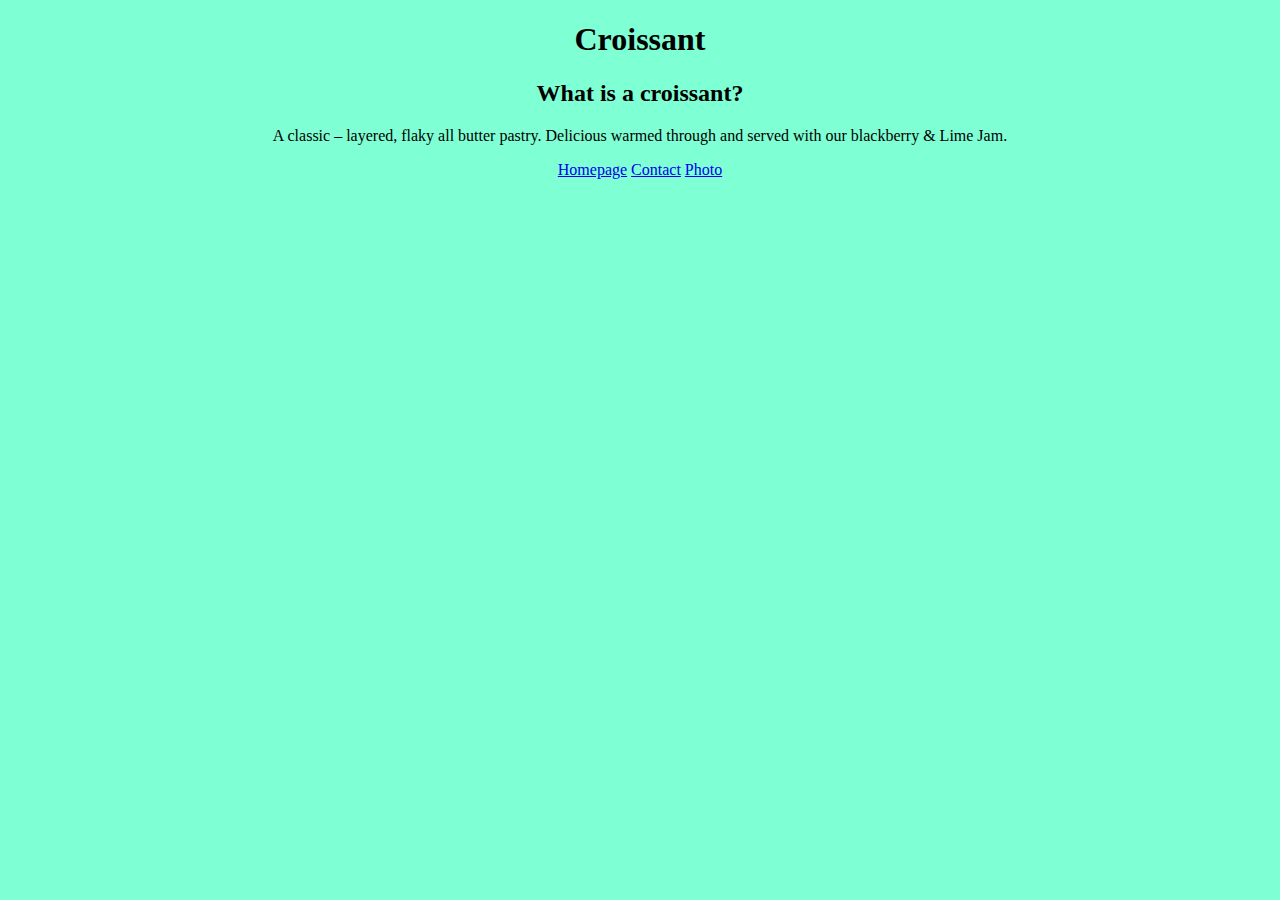
<file: index.html>
<!DOCTYPE html>
<html lang="en">
  <head>
    <meta charset="UTF-8" />
    <meta name="viewport" content="width=device-width, initial-scale=1.0" />
    <title>Croissant project</title>
   <link rel="stylesheet" href="style.css">
  </head>
  <body>
    <h1>Croissant</h1>
    <h2>What is a croissant?</h2>
    <p>
      A classic – layered, flaky all butter pastry. Delicious warmed through and
      served with our blackberry & Lime Jam.
      
    </p>
    <p>
      <a href="index.html" title="Croissant info">Homepage</a>
      <a href="contact.html" title="contactInfo">Contact</a>
      <a href="photo.html">Photo</a>
    </p>
  </body>
</html>
</file>
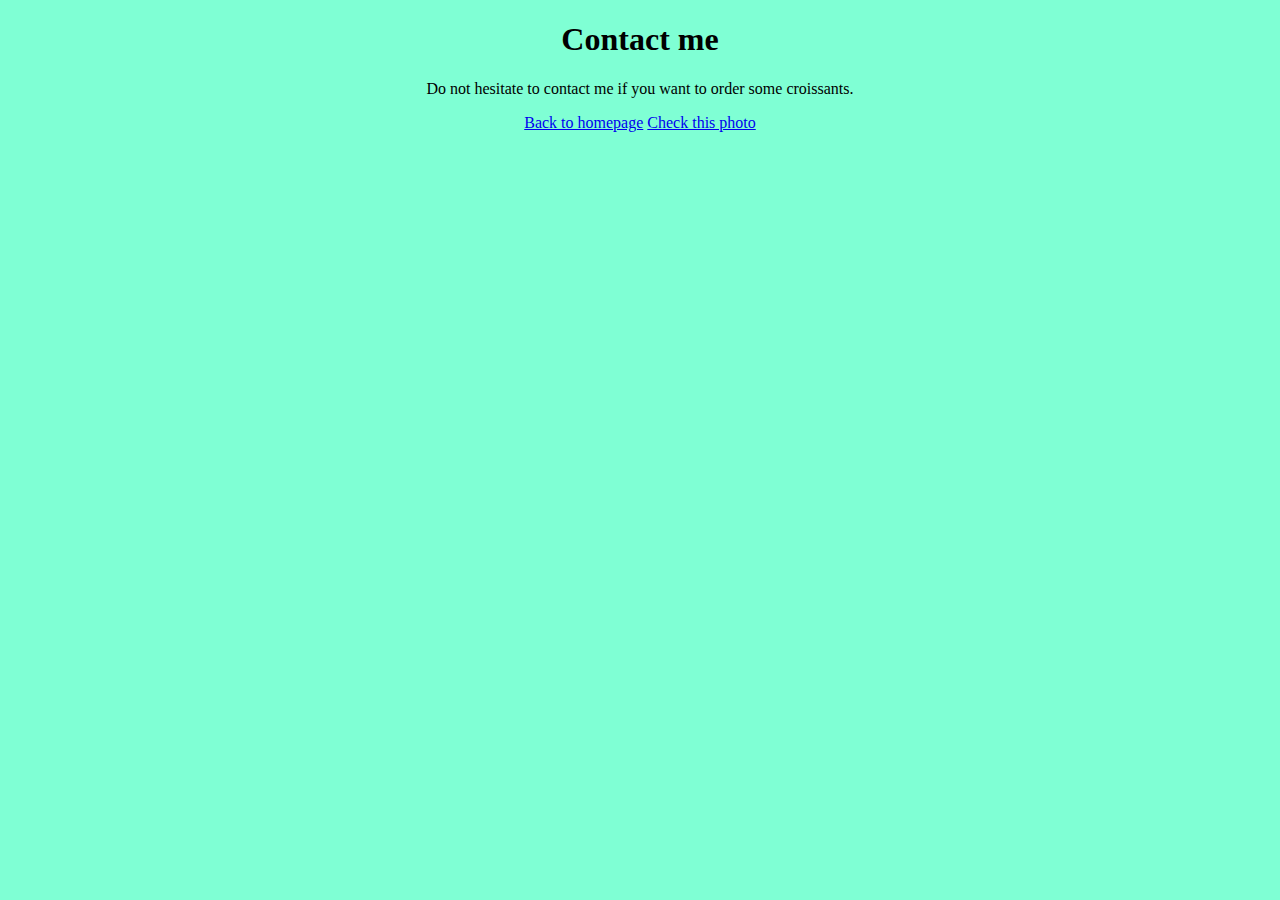
<file: contact.html>
<!DOCTYPE html>
<html lang="en">
  <head>
    <meta charset="UTF-8" />
    <meta name="viewport" content="width=device-width, initial-scale=1.0" />
   <meta name="description" content="What is a croissant">
    <link rel="stylesheet" href="/style.css">
    <title>Contact info</title>
  </head>
  <body>
    <h1>Contact me</h1>
    <p>
    Do not hesitate to contact me if you want to order some croissants.
    </p>
    <p>
    <a href="/">Back to homepage</a>
    <a href="/photo.html">Check this photo</a>
    </p>
    
  </body>
</html>
</file>
<file: style.css>
h1 {
  text-align: center;
}

h2 {
  text-align: center;
}

p {
  text-align: center;
}

body {
  background-color: aquamarine;
}

img {
  width: 300px;
  display: block;
  margin-left: auto;
  margin-right: auto;
}
</file>
